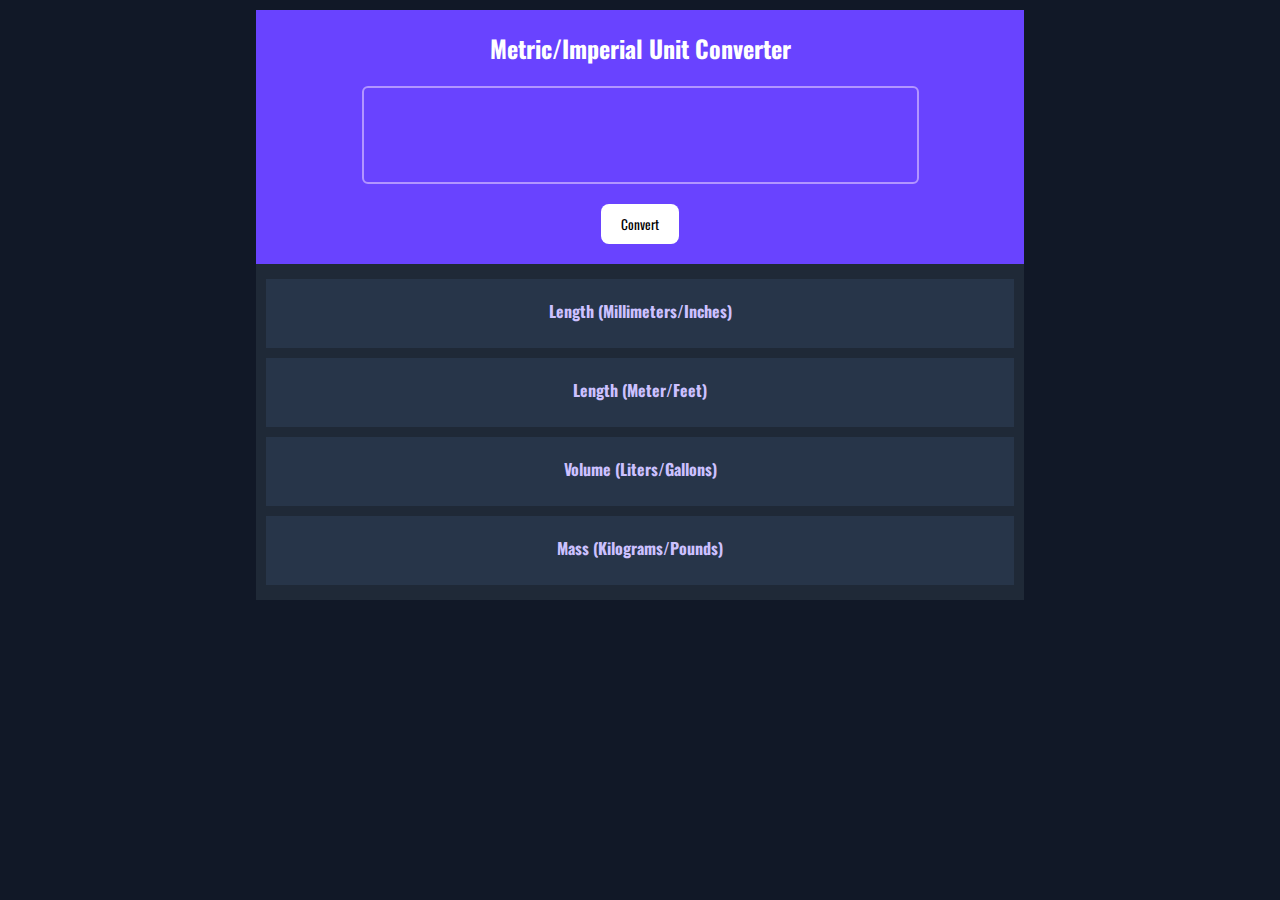
<file: index.html>
<!DOCTYPE html>
<html lang="en">

<head>
    <link rel="preconnect" href="https://fonts.googleapis.com">
    <link rel="preconnect" href="https://fonts.gstatic.com" crossorigin>
    <link href="https://fonts.googleapis.com/css2?family=Oswald:wght@300;500;700&display=swap" rel="stylesheet">
    <link rel="stylesheet" href="styles.css">
    <link rel="icon" href="images/scales.webp">
    <meta charset="UTF-8">
    <meta http-equiv="X-UA-Compatible" content="IE=edge">
    <meta name="viewport" content="width=device-width, initial-scale=1.0">
    <title>Unit Converter</title>
</head>

<body>
    <div id="container">
        <div id="hero">
            <h2 id="hero-text">Metric/Imperial Unit Converter</h2>
            <input label="Unit Input" id="input-el" type="text">
            <button type="submit" id="convert-btn">Convert</button>
        </div>
        <div id="main">
            <div class="conversion-container">
                <h4 class="unit">Length (Millimeters/Inches)</h4>
                <p id="length-el-inch"></p>
            </div>
            <div class="conversion-container">
                <h4 class="unit">Length (Meter/Feet)</h4>
                <p id="length-el"></p>
            </div>
            <div class="conversion-container">
                <h4 class="unit">Volume (Liters/Gallons)</h4>
                <p id="volume-el"></p>
            </div>
            <div class="conversion-container">
                <h4 class="unit">Mass (Kilograms/Pounds)</h4>
                <p id="mass-el"></p>
            </div>
        </div>
    </div>
    <script src="index.js"></script>
</body>

</html>
</file>
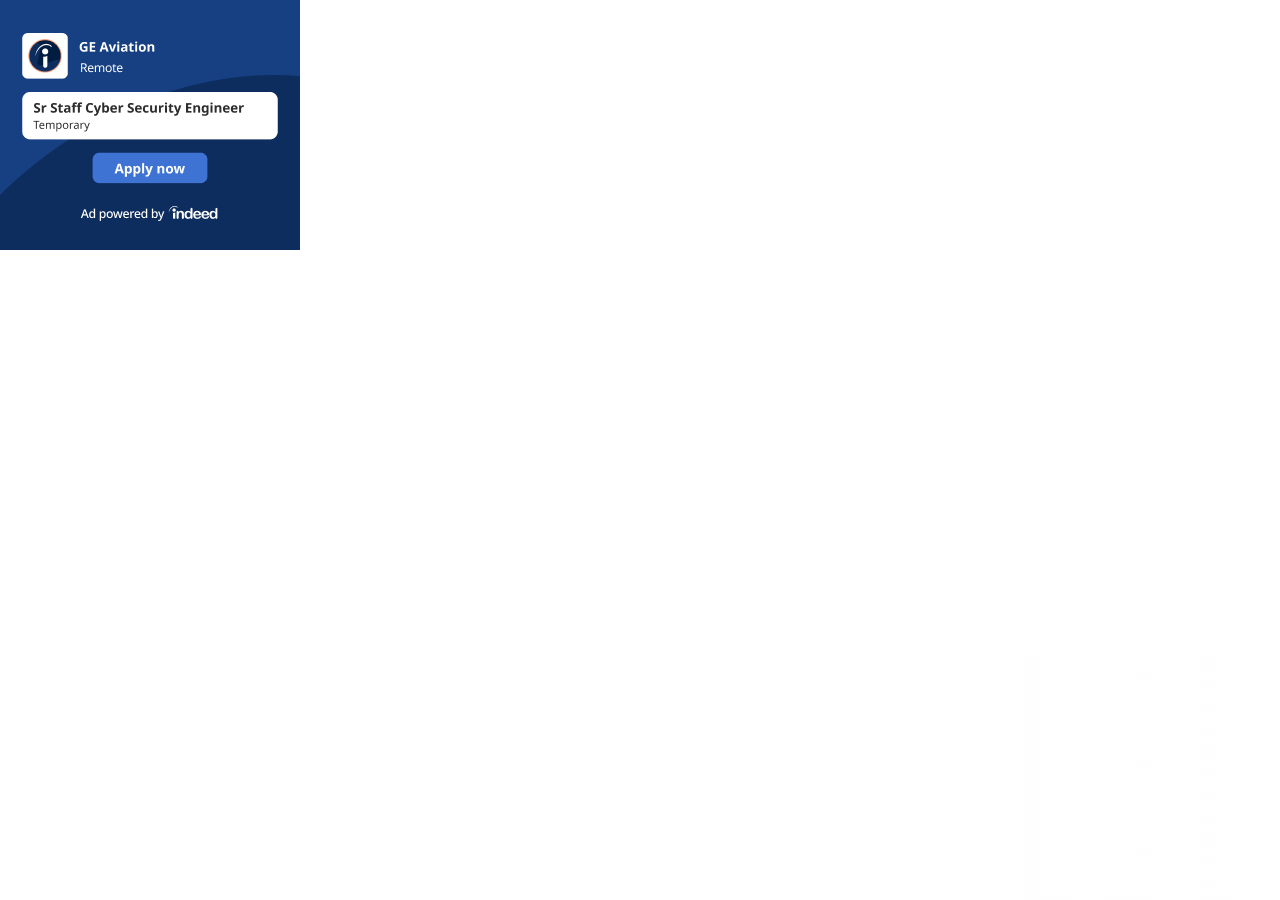
<file: images/CSS Color Filter Overlay - Stack Overflow_files/container(1).html>
<!DOCTYPE html>
<!-- saved from url=(0109)https://a4c5d80141f69ec0c6ed96fb3f840205.safeframe.googlesyndication.com/safeframe/1-0-40/html/container.html -->
<html><head><meta http-equiv="Content-Type" content="text/html; charset=UTF-8">
    
    <title>SafeFrame Container</title>
    <script>
(function(){/*

 Copyright The Closure Library Authors.
 SPDX-License-Identifier: Apache-2.0
*/
var f=this||self,h=function(a){return a};var n=function(a,b){this.h=a===l&&b||"";this.g=m},p=function(a){return a instanceof n&&a.constructor===n&&a.g===m?a.h:"type_error:Const"},m={},l={};var r=void 0;/*

 SPDX-License-Identifier: Apache-2.0
*/
var t,aa=function(){if(void 0===t){var a=null,b=f.trustedTypes;if(b&&b.createPolicy){try{a=b.createPolicy("goog#html",{createHTML:h,createScript:h,createScriptURL:h})}catch(c){f.console&&f.console.error(c.message)}t=a}else t=a}return t};var ca=function(a){this.g=ba===ba?a:""};ca.prototype.toString=function(){return this.g+""};var ba={},da=function(a){var b=aa();a=b?b.createScriptURL(a):a;return new ca(a)};var ea={},u=function(a,b){this.g=b===ea?a:""};u.prototype.toString=function(){return this.g.toString()};var ha=function(){var a=v,b={message:fa(v)};var c=void 0===c?{}:c;this.error=a;this.context=b.context;this.msg=b.message||"";this.id=b.id||"jserror";this.meta=c};var w=function(a){w[" "](a);return a};w[" "]=function(){};var ia=RegExp("^(?:([^:/?#.]+):)?(?://(?:([^\\\\/?#]*)@)?([^\\\\/?#]*?)(?::([0-9]+))?(?=[\\\\/?#]|$))?([^?#]+)?(?:\\?([^#]*))?(?:#([\\s\\S]*))?$");var ja=function(a,b){if(a)for(var c in a)Object.prototype.hasOwnProperty.call(a,c)&&b(a[c],c,a)};var ka=RegExp("^https?://(\\w|-)+\\.cdn\\.ampproject\\.(net|org)(\\?|/|$)"),ma=function(){var a=la;this.g=x;this.h=a},na=function(a,b){this.url=a;this.j=!!b;this.depth=null};function oa(a){f.google_image_requests||(f.google_image_requests=[]);var b=f.document;b=void 0===b?document:b;b=b.createElement("img");b.src=a;f.google_image_requests.push(b)};var y=function(){this.i="&";this.h={};this.o=0;this.g=[]},z=function(a,b){var c={};c[a]=b;return[c]},qa=function(a,b,c,d,e){var k=[];ja(a,function(g,A){(g=pa(g,b,c,d,e))&&k.push(A+"="+g)});return k.join(b)},pa=function(a,b,c,d,e){if(null==a)return"";b=b||"&";c=c||",$";"string"==typeof c&&(c=c.split(""));if(a instanceof Array){if(d=d||0,d<c.length){for(var k=[],g=0;g<a.length;g++)k.push(pa(a[g],b,c,d+1,e));return k.join(c[d])}}else if("object"==typeof a)return e=e||0,2>e?encodeURIComponent(qa(a,b,c,d,e+1)):"...";return encodeURIComponent(String(a))},sa=function(a){var b="https://pagead2.googlesyndication.com/pagead/gen_204?id=jserror&",c=ra(a)-27;if(0>c)return"";a.g.sort(function(za,Aa){return za-Aa});for(var d=null,e="",k=0;k<a.g.length;k++)for(var g=a.g[k],A=a.h[g],O=0;O<A.length;O++){if(!c){d=null==d?g:d;break}var q=qa(A[O],a.i,",$");if(q){q=e+q;if(c>=q.length){c-=q.length;b+=q;e=a.i;break}d=null==d?g:d}}a="";null!=d&&(a=e+"trn="+d);return b+a},ra=function(a){var b=1,c;for(c in a.h)b=c.length>b?c.length:b;return 3997-b-a.i.length-1};var ta=function(a){if(.01>Math.random())try{if(a instanceof y)var b=a;else b=new y,ja(a,function(d,e){var k=b,g=k.o++;d=z(e,d);k.g.push(g);k.h[g]=d});var c=sa(b);c&&oa(c)}catch(d){}};var fa=function(a){var b=a.toString();a.name&&-1==b.indexOf(a.name)&&(b+=": "+a.name);a.message&&-1==b.indexOf(a.message)&&(b+=": "+a.message);if(a.stack){a=a.stack;var c=b;try{-1==a.indexOf(c)&&(a=c+"\n"+a);for(var d;a!=d;)d=a,a=a.replace(RegExp("((https?:/..*/)[^/:]*:\\d+(?:.|\n)*)\\2"),"$1");b=a.replace(RegExp("\n *","g"),"\n")}catch(e){b=c}}return b};({})[3]=da(p(new n(l,"https://s0.2mdn.net/ads/richmedia/studio/mu/templates/hifi/hifi.js")));({})[3]=da(p(new n(l,"https://s0.2mdn.net/ads/richmedia/studio_canary/mu/templates/hifi/hifi_canary.js")));var ua=/^([^;]+);(\d+);([\s\S]*)$/;var va=/^([a-z0-9]([a-z0-9-]{0,61}[a-z0-9])?\.safeframe\.googlesyndication\.com|tpc\.googlesyndication\.com|secureframe\.doubleclick\.net|[a-z0-9]([a-z0-9-]{0,61}[a-z0-9])?\.safeframe\.usercontent\.goog)$/,wa=/^(pagead2\.googlesyndication\.com|googleads\.g\.doubleclick\.net)$/;var xa=function(a){return function(b){var c=a.hostname,d=va.test(c)||wa.test(c);c=[c];var e=r;r=void 0;if(!d){if(e)throw Error(e());if(c&&0<c.length)throw Error("["+c.map(String).join(",")+"]");throw Error(String(d));}b=(d=aa())?d.createHTML(b):b;return new u(b,ea)}}(location);if(window.name)try{var B,ya=window.name,C=ua.exec(ya);if(null===C)throw Error("Cannot parse serialized data. "+ya.substring(0,50));var D=+C[2],E=C[3];if(D>E.length)throw Error("Parsed content size doesn't match. "+D+":"+E.length);B={m:C[1],content:E.substr(0,D),l:E.substr(D)};var F=JSON.parse(B.l);window.name="";var Ba=B.content;F.goog_safeframe_hlt&&(f.goog_safeframe_hlt=F.goog_safeframe_hlt);F._context&&(f.AMP_CONTEXT_DATA=F._context);f.sf_={v:B.m,cfg:F};document.open("text/html","replace");var G=xa(Ba);document.write(G instanceof u&&G.constructor===u?G.g:"type_error:SafeHtml");document.close();f.sf_&&(window.name="")}catch(a){var v=a,H;try{var I=new y;I.g.push(1);I.h[1]=z("context",507);v.error&&v.meta&&v.id||(v=new ha);if(v.msg){var Ca=v.msg.substring(0,512);I.g.push(2);I.h[2]=z("msg",Ca)}var Da=[v.meta||{}];I.g.push(3);I.h[3]=Da;var J=f,K=[],L,M=null,N;do{N=J;var P;try{var Q;if(Q=!!N&&null!=N.location.href)b:{try{w(N.foo);Q=!0;break b}catch(b){}Q=!1}P=Q}catch(b){P=!1}P?(L=N.location.href,M=N.document&&N.document.referrer||null):(L=M,M=null);K.push(new na(L||""));try{J=N.parent}catch(b){J=null}}while(J&&N!=J);for(var R=0,Ea=K.length-1;R<=Ea;++R)K[R].depth=Ea-R;N=f;if(N.location&&N.location.ancestorOrigins&&N.location.ancestorOrigins.length==K.length-1)for(var S=1;S<K.length;++S){var T=K[S];T.url||(T.url=N.location.ancestorOrigins[S-1]||"",T.j=!0)}for(var x=new na(f.location.href,!1),Fa=null,U=K.length-1,V=U;0<=V;--V){var W=K[V];!Fa&&ka.test(W.url)&&(Fa=W);if(W.url&&!W.j){x=W;break}}var la=null,Ga=K.length&&K[U].url;0!=x.depth&&Ga&&(la=K[U]);H=new ma;if(H.h){var Ha=H.h.url||"";I.g.push(4);I.h[4]=z("top",Ha)}var Ia={url:H.g.url||""},X;if(H.g.url){var Y;Y=H.g.url.match(ia);var Ja=Y[1],Ka=Y[3],La=Y[4],Z="";Ja&&(Z+=Ja+":");Ka&&(Z+="//",Z+=Ka,La&&(Z+=":"+La));X=Z}else X="";var Ma=[Ia,{url:X}];I.g.push(5);I.h[5]=Ma;ta(I)}catch(b){try{ta({context:"ecmserr",rctx:507,msg:fa(b),url:H&&H.g.url})}catch(c){}}};}).call(this);
    </script><script>var jscVersion = 'r20230418';</script><script>var google_casm=[];</script><meta http-equiv="origin-trial" content="A/6hmwx8DpHud613fSYYa2C2T61iC513V4BYG/pBH4zs5sGsUc9RgaPKhfk3JhHF30N/9/NntWzEq28kkrMxpgQAAABweyJvcmlnaW4iOiJodHRwczovL2FkLmRvdWJsZWNsaWNrLm5ldDo0NDMiLCJmZWF0dXJlIjoiUGVuZGluZ0JlYWNvbkFQSSIsImV4cGlyeSI6MTY3ODIzMzU5OSwiaXNUaGlyZFBhcnR5Ijp0cnVlfQ=="></head><body leftmargin="0" topmargin="0" marginwidth="0" marginheight="0"><script>window.dicnf = {};</script><script data-jc="42" data-jc-version="r20230418" data-jc-flags="[&quot;x%278446&#39;9efotm(&amp;20067;&gt;8&amp;&gt;`dopb/%&lt;1732261!=|vqc)!7201061?&#39;9efotmy&quot;]">(function(){/*  Copyright The Closure Library Authors. SPDX-License-Identifier: Apache-2.0 */ 'use strict';var t=this||self;var v,w;a:{for(var aa=["CLOSURE_FLAGS"],x=t,y=0;y<aa.length;y++)if(x=x[aa[y]],null==x){w=null;break a}w=x}var ba=w&&w[610401301];v=null!=ba?ba:!1;var C;const ca=t.navigator;C=ca?ca.userAgentData||null:null;function D(a){return v?C?C.brands.some(({brand:b})=>b&&-1!=b.indexOf(a)):!1:!1}function E(a){var b;a:{if(b=t.navigator)if(b=b.userAgent)break a;b=""}return-1!=b.indexOf(a)};function F(){return v?!!C&&0<C.brands.length:!1}function G(){return F()?D("Chromium"):(E("Chrome")||E("CriOS"))&&!(F()?0:E("Edge"))||E("Silk")};function H(a){H[" "](a);return a}H[" "]=function(){};!E("Android")||G();G();E("Safari")&&(G()||(F()?0:E("Coast"))||(F()?0:E("Opera"))||(F()?0:E("Edge"))||(F()?D("Microsoft Edge"):E("Edg/"))||F()&&D("Opera"));var da={},J=null;const K=Symbol();function L(a){let b;K?b=a[K]:b=a.h;return null==b?0:b}function M(a,b){K?a[K]=b:void 0!==a.h?a.h=b:Object.defineProperties(a,{h:{value:b,configurable:!0,writable:!0,enumerable:!1}});return a};var ea={};function N(a){return null!==a&&"object"===typeof a&&!Array.isArray(a)&&a.constructor===Object}let O;var fa=Object.freeze(M([],23));function ha(a){var b=a.length;(b=b?a[b-1]:void 0)&&N(b)?b.g=1:a.push({g:1})};function ia(a){const b=a.j+a.i;return a.h||(a.h=a.l[b]={})}function P(a,b,c){if(L(a.l)&2)throw Error();return ja(a,b,c)}function ja(a,b,c){a.m&&(a.m=void 0);if(b>=a.j)return ia(a)[b]=c,a;a.l[b+a.i]=c;(c=a.h)&&b in c&&delete c[b];return a};let na;function oa(a,b){return pa(b)}function pa(a){switch(typeof a){case "number":return isFinite(a)?a:String(a);case "object":if(a)if(Array.isArray(a)){if(0!==(L(a)&128))return a=Array.prototype.slice.call(a),ha(a),a}else if(null!=a&&a instanceof Uint8Array){let b="",c=0;const d=a.length-10240;for(;c<d;)b+=String.fromCharCode.apply(null,a.subarray(c,c+=10240));b+=String.fromCharCode.apply(null,c?a.subarray(c):a);return btoa(b)}}return a};function qa(a,b,c,d,f,e){if(null!=a){if(Array.isArray(a))a=f&&0==a.length&&L(a)&1?void 0:e&&L(a)&2?a:ra(a,b,c,void 0!==d,f,e);else if(N(a)){const g={};for(let h in a)g[h]=qa(a[h],b,c,d,f,e);a=g}else a=b(a,d);return a}}function ra(a,b,c,d,f,e){const g=L(a);d=d?!!(g&16):void 0;a=Array.prototype.slice.call(a);for(let h=0;h<a.length;h++)a[h]=qa(a[h],b,c,d,f,e);c(g,a);return a}function sa(a){return a.v===ea?a.toJSON():pa(a)}function ta(a,b){a&128&&ha(b)};var Q=class{constructor(a,b){var c=void 0;null==c&&(c=na);na=void 0;var d=this.constructor.h;if(null==c){c=d?[d]:[];var f=!0;M(c,48)}else{if(!Array.isArray(c))throw Error();if(d&&d!==c[0])throw Error();f=c;K?f=f[K]|=0:void 0!==f.h?f=f.h|=0:(Object.defineProperties(f,{h:{value:0,configurable:!0,writable:!0,enumerable:!1}}),f=0);var e=f|32;f=0!==(16&e);if(128&e)throw Error();M(c,e)}this.i=d?0:-1;this.l=c;a:{e=this.l.length;d=e-1;if(e&&(e=this.l[d],N(e))){this.h=e;this.j=d-this.i;break a}void 0!==a&& -1<a?(this.j=Math.max(a,d+1-this.i),this.h=void 0):this.j=Number.MAX_VALUE}if(this.h&&"g"in this.h)throw Error('Unexpected "g" flag in sparse object of message that is not a group type.');if(b){a=f&&!0;f=this.j;let h;for(d=0;d<b.length;d++)if(e=b[d],e<f){e+=this.i;var g=c[e];g?ua(g,a):c[e]=fa}else h||(h=ia(this)),(g=h[e])?ua(g,a):h[e]=fa}}toJSON(){const a=this.l;var b;O?b=a:b=ra(a,sa,ta,void 0,!1,!1);return b}}; function ua(a,b){if(Array.isArray(a)){var c=L(a),d=1;!b||c&2||(d|=16);(c&d)!==d&&M(a,c|d)}}Q.prototype.v=ea;Q.prototype.toString=function(){return this.l.toString()};var va=class{constructor(a,b=!1){this.key=a;this.defaultValue=b;this.valueType="boolean"}};var wa=new va("45368259"),xa=new va("45357156",!0),ya=new va("45350890");var R=(a,b)=>"&adurl="==a.substring(a.length-7)?a.substring(0,a.length-7)+b+"&adurl=":a+b;function za(a,b,c){a.addEventListener&&a.addEventListener(b,c,!1)};var Aa=RegExp("^(?:([^:/?#.]+):)?(?://(?:([^\\\\/?#]*)@)?([^\\\\/?#]*?)(?::([0-9]+))?(?=[\\\\/?#]|$))?([^?#]+)?(?:\\?([^#]*))?(?:#([\\s\\S]*))?$");function Ba(){if(!globalThis.crypto)return Math.random();try{const a=new Uint32Array(1);globalThis.crypto.getRandomValues(a);return a[0]/65536/65536}catch{return Math.random()}}function Ca(a,b){if(a)for(const c in a)Object.prototype.hasOwnProperty.call(a,c)&&b(a[c],c,a)}function Da(a=document){return a.createElement("img")};function Ea(a,b=null){Fa(a,b)}function Fa(a,b){t.google_image_requests||(t.google_image_requests=[]);const c=Da(t.document);if(b){const d=f=>{b&&b(f);c.removeEventListener&&c.removeEventListener("load",d,!1);c.removeEventListener&&c.removeEventListener("error",d,!1)};za(c,"load",d);za(c,"error",d)}c.src=a;t.google_image_requests.push(c)};let Ga=0;function Ha(a,b=null){return b&&b.getAttribute("data-jc")===String(a)?b:document.querySelector(`[${"data-jc"}="${a}"]`)};function Ia(a){Ja||(Ja=new Oa);const b=Ja.h[a.key];if("proto"===a.valueType){try{const c=JSON.parse(b);if(Array.isArray(c))return c}catch(c){}return a.defaultValue}return typeof b===typeof a.defaultValue?b:a.defaultValue}var Pa=class{constructor(){this.h={}}};var Oa=class extends Pa{constructor(){super();var a=Ha(Ga,document.currentScript);a=a&&a.getAttribute("data-jc-flags")||"";try{const b=JSON.parse(a)[0];a="";for(let c=0;c<b.length;c++)a+=String.fromCharCode(b.charCodeAt(c)^"\u0003\u0007\u0003\u0007\b\u0004\u0004\u0006\u0005\u0003".charCodeAt(c%10));this.h=JSON.parse(a)}catch(b){}}},Ja;class Qa{constructor(a,b){this.error=a;this.context=b.context;this.msg=b.message||"";this.id=b.id||"jserror";this.meta={}}};const Ra=RegExp("^https?://(\\w|-)+\\.cdn\\.ampproject\\.(net|org)(\\?|/|$)");var Sa=class{constructor(a,b){this.h=a;this.i=b}},Ta=class{constructor(a,b){this.url=a;this.s=!!b;this.depth=null}};function T(a,b){const c={};c[a]=b;return[c]}function Ua(a,b,c,d,f){const e=[];Ca(a,function(g,h){(g=Va(g,b,c,d,f))&&e.push(h+"="+g)});return e.join(b)} function Va(a,b,c,d,f){if(null==a)return"";b=b||"&";c=c||",$";"string"==typeof c&&(c=c.split(""));if(a instanceof Array){if(d=d||0,d<c.length){const e=[];for(let g=0;g<a.length;g++)e.push(Va(a[g],b,c,d+1,f));return e.join(c[d])}}else if("object"==typeof a)return f=f||0,2>f?encodeURIComponent(Ua(a,b,c,d,f+1)):"...";return encodeURIComponent(String(a))}function Wa(a){let b=1;for(const c in a.i)b=c.length>b?c.length:b;return 3997-b-a.j.length-1} function Xa(a,b){let c="https://pagead2.googlesyndication.com"+b,d=Wa(a)-b.length;if(0>d)return"";a.h.sort(function(e,g){return e-g});b=null;let f="";for(let e=0;e<a.h.length;e++){const g=a.h[e],h=a.i[g];for(let k=0;k<h.length;k++){if(!d){b=null==b?g:b;break}let l=Ua(h[k],a.j,",$");if(l){l=f+l;if(d>=l.length){d-=l.length;c+=l;f=a.j;break}b=null==b?g:b}}}a="";null!=b&&(a=f+"trn="+b);return c+a}class Ya{constructor(){this.j="&";this.i={};this.m=0;this.h=[]}};function Za(){var a=U,b=window.google_srt;0<=b&&1>=b&&(a.h=b)}function $a(a,b,c,d=!1,f,e){if((d?a.h:Math.random())<(f||.01))try{let g;c instanceof Ya?g=c:(g=new Ya,Ca(c,(k,l)=>{var n=g;const m=n.m++;k=T(l,k);n.h.push(m);n.i[m]=k}));const h=Xa(g,"/pagead/gen_204?id="+b+"&");h&&("undefined"!==typeof e?Ea(h,e):Ea(h))}catch(g){}}class ab{constructor(){this.h=Math.random()}};let V=null;function bb(){const a=t.performance;return a&&a.now&&a.timing?Math.floor(a.now()+a.timing.navigationStart):Date.now()}function cb(){const a=t.performance;return a&&a.now?a.now():null};class db{constructor(a,b){var c=cb()||bb();this.label=a;this.type=b;this.value=c;this.duration=0;this.uniqueId=Math.random();this.taskId=this.slotId=void 0}};const W=t.performance,eb=!!(W&&W.mark&&W.measure&&W.clearMarks),X=function(a){let b=!1,c;return function(){b||(c=a(),b=!0);return c}}(()=>{var a;if(a=eb){var b;if(null===V){V="";try{a="";try{a=t.top.location.hash}catch(c){a=t.location.hash}a&&(V=(b=a.match(/\bdeid=([\d,]+)/))?b[1]:"")}catch(c){}}b=V;a=!!b.indexOf&&0<=b.indexOf("1337")}return a});function fb(a){a&&W&&X()&&(W.clearMarks(`goog_${a.label}_${a.uniqueId}_start`),W.clearMarks(`goog_${a.label}_${a.uniqueId}_end`))} class gb{constructor(){var a=window;this.i=[];this.j=a||t;let b=null;a&&(a.google_js_reporting_queue=a.google_js_reporting_queue||[],this.i=a.google_js_reporting_queue,b=a.google_measure_js_timing);this.h=X()||(null!=b?b:1>Math.random())}start(a,b){if(!this.h)return null;a=new db(a,b);b=`goog_${a.label}_${a.uniqueId}_start`;W&&X()&&W.mark(b);return a}end(a){if(this.h&&"number"===typeof a.value){a.duration=(cb()||bb())-a.value;var b=`goog_${a.label}_${a.uniqueId}_end`;W&&X()&&W.mark(b);!this.h||2048< this.i.length||this.i.push(a)}}};function hb(a){let b=a.toString();a.name&&-1==b.indexOf(a.name)&&(b+=": "+a.name);a.message&&-1==b.indexOf(a.message)&&(b+=": "+a.message);if(a.stack){a=a.stack;var c=b;try{-1==a.indexOf(c)&&(a=c+"\n"+a);let d;for(;a!=d;)d=a,a=a.replace(RegExp("((https?:/..*/)[^/:]*:\\d+(?:.|\n)*)\\2"),"$1");b=a.replace(RegExp("\n *","g"),"\n")}catch(d){b=c}}return b} function ib(a,b,c,d){let f,e;try{a.h&&a.h.h?(e=a.h.start(b.toString(),3),f=c(),a.h.end(e)):f=c()}catch(g){c=!0;try{fb(e),c=a.A(b,new Qa(g,{message:hb(g)}),void 0,d)}catch(h){a.m(217,h)}if(c)window.console?.error?.(g);else throw g;}return f}function jb(a,b,c,d){var f=Y;return(...e)=>ib(f,a,()=>b.apply(c,e),d)} class kb{constructor(a=null){this.u=U;this.i=null;this.A=this.m;this.h=a;this.j=!1}m(a,b,c,d,f){f=f||"jserror";let e;try{const z=new Ya;var g=z;g.h.push(1);g.i[1]=T("context",a);b.error&&b.meta&&b.id||(b=new Qa(b,{message:hb(b)}));if(b.msg){g=z;var h=b.msg.substring(0,512);g.h.push(2);g.i[2]=T("msg",h)}var k=b.meta||{};b=k;if(this.i)try{this.i(b)}catch(A){}if(d)try{d(b)}catch(A){}d=z;k=[k];d.h.push(3);d.i[3]=k;d=t;k=[];let S;b=null;do{var l=d;try{var n;if(n=!!l&&null!=l.location.href)b:{try{H(l.foo); n=!0;break b}catch(A){}n=!1}var m=n}catch{m=!1}m?(S=l.location.href,b=l.document&&l.document.referrer||null):(S=b,b=null);k.push(new Ta(S||""));try{d=l.parent}catch(A){d=null}}while(d&&l!=d);for(let A=0,Ka=k.length-1;A<=Ka;++A)k[A].depth=Ka-A;l=t;if(l.location&&l.location.ancestorOrigins&&l.location.ancestorOrigins.length==k.length-1)for(m=1;m<k.length;++m){var p=k[m];p.url||(p.url=l.location.ancestorOrigins[m-1]||"",p.s=!0)}var q=k;let ka=new Ta(t.location.href,!1);l=null;const la=q.length-1;for(p= la;0<=p;--p){var r=q[p];!l&&Ra.test(r.url)&&(l=r);if(r.url&&!r.s){ka=r;break}}r=null;const ob=q.length&&q[la].url;0!=ka.depth&&ob&&(r=q[la]);e=new Sa(ka,r);if(e.i){q=z;var u=e.i.url||"";q.h.push(4);q.i[4]=T("top",u)}var B={url:e.h.url||""};if(e.h.url){var ma=e.h.url.match(Aa),I=ma[1],La=ma[3],Ma=ma[4];u="";I&&(u+=I+":");La&&(u+="//",u+=La,Ma&&(u+=":"+Ma));var Na=u}else Na="";I=z;B=[B,{url:Na}];I.h.push(5);I.i[5]=B;$a(this.u,f,z,this.j,c)}catch(z){try{$a(this.u,f,{context:"ecmserr",rctx:a,msg:hb(z), url:e&&e.h.url},this.j,c)}catch(S){}}return!0}};class lb{};let U,Y;const Z=new gb;var mb=()=>{window.google_measure_js_timing||(Z.h=!1,Z.i!=Z.j.google_js_reporting_queue&&(X()&&Array.prototype.forEach.call(Z.i,fb,void 0),Z.i.length=0))};(a=>{U=a??new ab;"number"!==typeof window.google_srt&&(window.google_srt=Math.random());Za();Y=new kb(Z);Y.i=b=>{var c=Ga;0!==c&&(b.jc=String(c),c=(c=Ha(c,document.currentScript))&&c.getAttribute("data-jc-version")||"unknown",b.shv=c)};Y.j=!0;"complete"==window.document.readyState?mb():Z.h&&za(window,"load",()=>{mb()})})(); var nb=(a,b,c,d)=>jb(a,b,c,d),pb=(a,b,c,d)=>{var f=lb;var e="o";f.o&&f.hasOwnProperty(e)||(e=new f,f.o=e);f=[];!b.eid&&f.length&&(b.eid=f.toString());$a(U,a,b,!0,c,d)};function qb(){const a=window;if(a.gmaSdk||a.webkit?.messageHandlers?.getGmaViewSignals)return a;try{const b=window.parent;if(b.gmaSdk||b.webkit?.messageHandlers?.getGmaViewSignals)return b}catch(b){}return null} function rb(a,b={},c=()=>{},d=()=>{},f=200,e,g){const h=String(Math.floor(2147483647*Ba()));let k=0;const l=n=>{try{const m="object"===typeof n.data?n.data:JSON.parse(n.data);h===m.paw_id&&(window.clearTimeout(k),window.removeEventListener("message",l),m.signal?c(m.signal):m.error&&d(m.error))}catch(m){g("paw_sigs",{msg:"postmessageError",err:m instanceof Error?m.message:"nonError",data:null==n.data?"null":500<n.data.length?n.data.substring(0,500):n.data})}};window.addEventListener("message",n=>{e(903, ()=>{l(n)})()});a.postMessage({paw_id:h,...b});k=window.setTimeout(()=>{window.removeEventListener("message",l);d("PAW GMA postmessage timed out.")},f)};var sb=class extends Q{constructor(){super()}};function tb(a,b){return P(a,2,b)}function ub(a,b){return P(a,3,b)}function vb(a,b){return P(a,4,b)}function wb(a,b){return P(a,5,b)}function xb(a,b){return P(a,9,b)}function yb(a,b){if(L(a.l)&2)throw Error();var c=null==b?fa:b;if(null!=b){var d=!!b.length;for(let f=0;f<b.length;f++){const e=b[f];d=d&&!(L(e.l)&2)}b=c;d=(d?8:0)|5;c=L(b);(c&d)!==d&&(Object.isFrozen(b)&&(b=Array.prototype.slice.call(b)),M(b,c|d));c=b}return ja(a,10,c)}function zb(a,b){return P(a,11,b)} function Ab(a,b){return P(a,1,b)}function Bb(a,b){return P(a,7,b)}var Db=class extends Q{constructor(){super(-1,Cb)}},Cb=[10,6];const Eb="platform platformVersion architecture model uaFullVersion bitness fullVersionList wow64".split(" ");function Fb(){var a=window;if("function"!==typeof a.navigator?.userAgentData?.getHighEntropyValues)return null;const b=a.google_tag_data??(a.google_tag_data={});if(b.uach_promise)return b.uach_promise;a=a.navigator.userAgentData.getHighEntropyValues(Eb).then(c=>{b.uach??(b.uach=c);return c});return b.uach_promise=a} function Gb(a){return zb(yb(wb(tb(Ab(vb(Bb(xb(ub(new Db,a.architecture||""),a.bitness||""),a.mobile||!1),a.model||""),a.platform||""),a.platformVersion||""),a.uaFullVersion||""),a.fullVersionList?.map(b=>{var c=new sb;c=P(c,1,b.brand);return P(c,2,b.version)})||[]),a.wow64||!1)}function Hb(){return Fb()?.then(a=>Gb(a))??null};class Ib{constructor(){this.promise=new Promise(a=>{this.h=a})}};window.viewReq=[];const Jb=a=>{const b=new Image;b.src=a.replace("&amp;","&");window.viewReq.push(b)},Kb=a=>{fetch(a,{keepalive:!0,credentials:"include",redirect:"follow",method:"get",mode:"no-cors"}).catch(()=>{Jb(a)})},Lb=a=>{window.fetch?Kb(a):Jb(a)};Ga=42; window.vu=a=>{const b=Ia(xa),c=qb();if(b&&c?.gmaSdk?.getViewSignals){var d=c.gmaSdk.getViewSignals();d&&(a=R(a,"&ms="+d))}Ia(wa)&&"__google_lidar_radf_"in window&&(a=R(a,"&avradf=1"));const f=[];d=()=>{const e=new Ib;f.push(e.promise);return e.h};if(Ia(ya)){const e=Hb();if(null!=e){const g=d();e.then(h=>{a:{O=!0;try{var k=JSON.stringify(h.toJSON(),oa);break a}finally{O=!1}k=void 0}h=[];for(var l=0,n=0;n<k.length;n++){var m=k.charCodeAt(n);255<m&&(h[l++]=m&255,m>>=8);h[l++]=m}k=3;void 0===k&&(k=0); if(!J)for(J={},l="ABCDEFGHIJKLMNOPQRSTUVWXYZabcdefghijklmnopqrstuvwxyz0123456789".split(""),n=["+/=","+/","-_=","-_.","-_"],m=0;5>m;m++){var p=l.concat(n[m].split(""));da[m]=p;for(var q=0;q<p.length;q++){var r=p[q];void 0===J[r]&&(J[r]=q)}}k=da[k];l=Array(Math.floor(h.length/3));n=k[64]||"";for(m=p=0;p<h.length-2;p+=3){var u=h[p],B=h[p+1];r=h[p+2];q=k[u>>2];u=k[(u&3)<<4|B>>4];B=k[(B&15)<<2|r>>6];r=k[r&63];l[m++]=q+u+B+r}q=0;r=n;switch(h.length-p){case 2:q=h[p+1],r=k[(q&15)<<2]||n;case 1:h=h[p],l[m]= k[h>>2]+k[(h&3)<<4|q>>4]+r+n}h=l.join("");0<h.length&&(a=R(a,"&uach="+h));g()})}}if(b&&c?.webkit?.messageHandlers?.getGmaViewSignals){const e=d();rb(c.webkit.messageHandlers.getGmaViewSignals,{},g=>{a=R(a,"&"+g);e()},()=>{e()},200,nb,pb)}0<f.length?Promise.all(f).then(()=>{Lb(a)}):Lb(a)};}).call(this);</script><script>vu("https://securepubads.g.doubleclick.net/pcs/view?xai\[base64]\x26sai\[base64]\x26sig\x3dCg0ArKJSzAai-q-gQwvsEAE\x26uach_m\x3d[UACH]\x26urlfix\x3d1\x26adurl\x3d")</script><div class="GoogleActiveViewInnerContainer" style="left:0px;top:0px;width:100%;height:100%;position:fixed;pointer-events:none;z-index:-9999;"></div><script type="text/javascript" src="./n(1).js"></script><div style="display:inline" class="GoogleActiveViewElement" data-google-av-cxn="https://pagead2.googlesyndication.com/pcs/activeview?xai=AKAOjsub9UTKlUuDuJWxQ_7lft3CBKkmFLGSgmhnv37SpV62ZH00QJVs2SpZHf9yQ_JzUx3lypGnAP9ETP5OZBp7IlS5GZDpTTMSNhQWarS37MB8feFQ0EV8civx_7QGy4TQAO3nPF5kdVeNqyL9pKyo9g6OdcLNEu_WYiu-5MjPmWx-ftuIButm1RCdZQ&amp;sig=Cg0ArKJSzALtXIZ2FHG7EAE" data-google-av-adk="734352169" data-google-av-metadata="la=0&amp;xdi=0&amp;" data-google-av-ufs-integrator-metadata="" data-google-av-override="-1" data-google-av-dm="2" data-google-av-aid="0" data-google-av-naid="1" data-google-av-slift="" data-google-av-cpmav="" data-google-av-btr="https://securepubads.g.doubleclick.net/pcs/view?xai=[base64]&amp;sai=AMfl-YRr3AxPJXzkTAOR8W3AHlkksfa2xi9TE7pDfsrnNdAKT9wUc3ZUXSdHSQs3HhY4JN0sRqmF1Owpa_NwSm98gw9URorj9ATGiJIEFg4Kgw93wHdnfG_PyABvLNa_81d69S0-05Mu&amp;sig=Cg0ArKJSzDPlzSxiPbLcEAE&amp;uach_m=[UACH]&amp;urlfix=1&amp;adurl=" data-google-av-itpl="20" data-google-av-rs="4" data-google-av-flags="[&quot;x%278440&#39;9efotm(&amp;753374%2bejvf/%27844&gt;&#39;9wuvb$&amp;56533&gt;!=|vqc)!273794&amp;&lt;qqvb/%&lt;1735020!=nehu`/!364=5051!9abk{a($160210:3&amp;&lt;cbotf+*0150034:%2bejvf/%72;17613!=efdwa*&#39;76463;21$?ebkpb$&amp;0366717&gt;*&gt;bgipf+!3=712363%9aihwc)!7202&lt;217&#39;9efotm(&amp;20061;48&amp;&gt;`dopb/%&lt;1707200!=8(&amp;2005575?&amp;&gt;`dopb/%&lt;170642?!=|vqc)!7201;=50&#39;9wuvb$&amp;03641654*&gt;bgipf+!3=731103%9aihwc)!7200?073&#39;9efotm(&amp;2004?51;&amp;&gt;`dopb/%&lt;17&gt;474&gt;!=nehu`/!36406412!9abk{a($167745;=&amp;&lt;cbotf+*01254133%2bejvf/%72&lt;43412!=efdwa{&quot;]" data-creative-load-listener=""><div id="beeswax-ad-wrapper" style="position: relative;"><a href="https://us-east-1.event.prod.bidr.io/log/clk/adx?ai=ChII1qik5Q0Qmi0Y_8etzb68_gISEQoGaW5kZWVkEAIY3X0g-ZIFGgNhZHg4gvwDQIIESAFSA2FkeGAAeh4SBAgEEAESBAgDEAESBAgCEAESBAgBEAESBAgFEAE=&amp;audit_flag_wp=ZENMvAAKiuEKs_yCAAxHWW152PK9ZdDbcVDw_g&amp;redir_clk_trkr_prefix=https://adclick.g.doubleclick.net/pcs/click%3Fxai%[base64]%26sai%3DAMfl-YTQu7jf8QPJyfgYnOIdKVMGj4SDLmi1fzQ5ibupD_hn2Xs4tHnxTF4-1hCdHrslv5B0JrUD88EqGUuR78POXmjkc-G2LhKd7x3e3xFQnmm7yrx_XetwJHcOAfYETbO2X-h5mo9J%26sig%3DCg0ArKJSzNWr8hUfnGBFEAE%26fbs_aeid%3D%5Bgw_fbsaeid%5D%26urlfix%3D1%26adurl%3Dhttps://adclick.g.doubleclick.net/aclk%3Fsa%3DL%26ai%[base64]%26num%3D1%26cid%3DCAQSQwBygQiDFvnUdbpPcxwkkx09-zcrhzzRQkNgJ4WfPVXsPUw4G60tQV_ZjRfeYT67qdwqfte8MiYENtMiySwX5dsjXowYASAI%26sig%3DAOD64_2fXsuBKVZN-qYBcfgHzysPzAHPWw%26client%3Dca-pub-6605123123518520%26adurl%3D&amp;dest=https%3a%2f%2fpxl.indeed.com%2frpc%2flog%2fbrandedads%2foffsite%2fclk%3fredirectUrl%3d4m_xAU4HGQbAlJdZTkhlAwVWZyrp0mwWpa3KmakTeVOz03Nv3RttBMu3uihiUI-NKrba7_BiF8E%253D%26adId%3d22848%26fccKey%3da718462517070ed0%26domain%3d%257B%257BDOMAIN%257D%257D%26dspAdId%3d%257B%257BLINE_ITEM_ID%257D%257D%26dspEventId%3d%257B%257BAUCTION_ID%257D%257D%26from%3dbao-22848%26dspUserId%3d%257B%257BUSER_ID%257D%257D" target="_blank"><img src="./657622_8417776768_300X250.png" alt="tap here" width="300" height="250"></a><img src="./adx(1)" style="position: absolute;" width="0" height="0"><img src="./shown(1)" width="0" height="0"><script type="text/javascript" src="./tracking(1).js"></script><script type="text/javascript" src="./moatad(1).js"></script><iframe src="./cookie-msync(1).html" width="1" height="1" frameborder="0" marginwidth="0" marginheight="0" scrolling="no" style="visibility:hidden;width:1;height:1;display:inline;position:absolute;"></iframe></div></div><script data-jc="22" src="./f.txt" async="" data-jc-version="r20230418" data-jcp-url="https://googleads.g.doubleclick.net/pagead/interaction/?ai=[base64]&amp;sigh=bCIVo3CYz-w&amp;cid=CAQSQwBygQiDFvnUdbpPcxwkkx09-zcrhzzRQkNgJ4WfPVXsPUw4G60tQV_ZjRfeYT67qdwqfte8MiYENtMiySwX5dsjXow" data-jcp-gws-id="" data-jcp-qem-id="COHjqM2-vP4CFYL8swodWUcM1A"></script><script data-jc="23" src="./f(1).txt" data-jc-version="r20230418" data-jcp-init-data="[[[[null,500,99,2,9,null,null,null,1]]]]"></script><div style="display: none; position: absolute; z-index: 2147483647; width: 100%; height: 100%; top: 0px; left: 0px;"></div><script>window.parent.postMessage('{"googMsgType":"pvt","token":"AHQMDFeAbiixAF3daN0gjsoLYDxVuw7LzzcPpglmPlSYUcdYO3aNrwR0bR1SkqIswQjW0zyA_74YfXc3OqkNvCfR"}', '*');</script><script src="./ext.js"></script><div style="bottom:0;right:0;width:300px;height:250px;background:initial !important;position:absolute !important;max-width:100% !important;max-height:100% !important;pointer-events:none !important;image-rendering:pixelated !important;z-index:2147483647;background-image:url(&#39;[data-uri]&#39;) !important;"></div><script data-jc="103" data-jc-version="r20230418" data-jcp-base_url="https://googleads.g.doubleclick.net/pagead/conversion/?ai=[base64]&amp;sigh=bCIVo3CYz-w" data-jcp-cpu_label="heavy_ad_intervention_cpu" data-jcp-net_label="heavy_ad_intervention_network">(function(){'use strict';const c=function(a,b=null){return b&&b.getAttribute("data-jc")===String(a)?b:document.querySelector(`[${"data-jc"}="${a}"]`)}(103,document.currentScript);if(null==c)throw Error("JSC not found 103");const f={},g=c.attributes;for(let a=g.length-1;0<=a;a--){const b=g[a].name;0===b.indexOf("data-jcp-")&&(f[b.substring(9)]=g[a].value)} (function(a,b,h){var d=window;a&&b&&h&&d.ReportingObserver&&d.fetch&&(new d.ReportingObserver((e,k)=>{e=e[0];"HeavyAdIntervention"===e?.body?.id&&(d.fetch(`${a}&label=${0<(e.body.message?.indexOf("network")||0)?h:b}`,{keepalive:!0,method:"get",mode:"no-cors"}),k.disconnect())},{types:["intervention"],buffered:!0})).observe()})(f.base_url,f.cpu_label,f.net_label);}).call(this);</script><script id="googleActiveViewDisplayScript" src="./rx_lidar.js"></script><script type="text/javascript">osdlfm();</script>
  
  
  

</body></html>
</file>
<file: styles.css>
*{
    /*border: 1px dotted blue;*/
    margin: 0;
    padding: 0;
    font-family: 'Oswald', sans-serif;

}
body{
    background-color: #111827;
}

#input-el{
    font-size: 50px;
    font-weight: bolder;
    background-color: #6943FF;
    border:2px solid #B295FF;
    border-radius: 6px;
    padding: 10px 20px;
    text-align: center;
    min-width: 100px;
    max-width: fit-content;
    margin: 20px;
    color: #ffffff;

}

@media screen and (min-width: 600px){
    


#container{
    text-align: center;
    margin: 10px 20vw;
    background-color: #1F2937;
}
}

#container{
    text-align: center;
    background-color: #1F2937;
}


#hero{
    background-color: #6943FF;
    display: flex;
    flex-direction: column;
    align-items: center;
    padding: 20px;
}

#main{
    padding: 5px 0;
}

#hero-text, p{
    color: #ffffff;
}

#convert-btn{
    padding: 10px 20px;
    border-style: none;
    border-radius: 8px;
    background-color: #ffffff;
    color: black;
}

#convert-btn:hover{
    background-color: #CCC1FF;
}

#convert-btn:active{
    border: 2px inset black;
    background-color: #CCC1FF;
    padding: 8px 18px;
}

.conversion-container h4{
    color: #CCC1FF;
}

.conversion-container{
    background-color:  #273549;
    padding: 10px 20px;
    margin: 10px;
}

.unit{
    padding: 10px;
}

p{
 margin: 5px;
 font-size: 14px;
}
</file>
